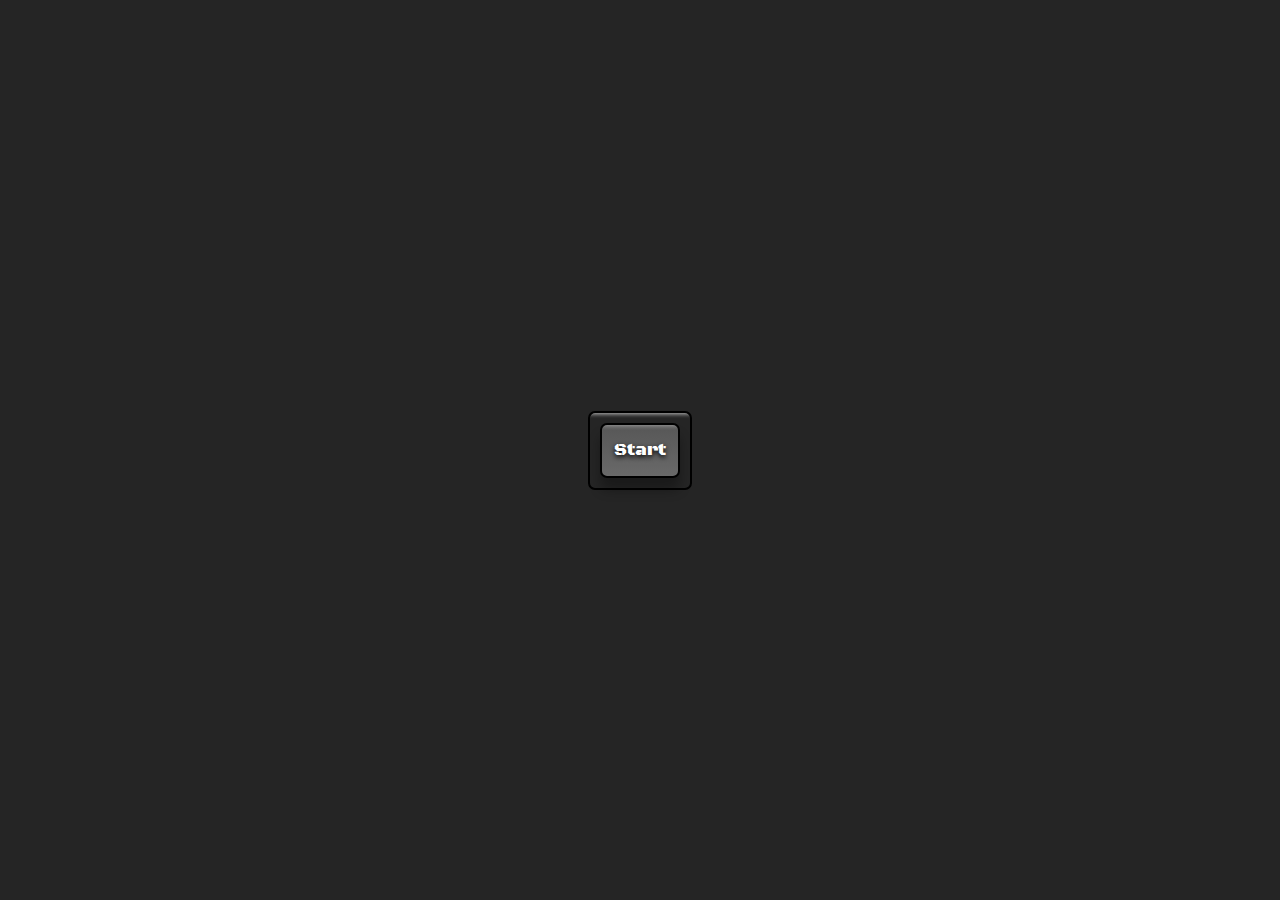
<file: pictureInPicture/index.html>
<!DOCTYPE html>
<html lang="en">
	<head>
		<meta charset="UTF-8" />
		<meta name="viewport" content="width=device-width, initial-scale=1.0" />
		<title>Picture In Picture</title>
		<link
			rel="icon"
			href="https://www.google.com/s2/favicons?domain=thomasmccabe.com"
			type="image/x-icon"
		/>
		<link rel="stylesheet" href="styles.css" />
		<link
			href="https://fonts.googleapis.com/css2?family=Black+Ops+One&family=Lato&display=swap"
			rel="stylesheet"
		/>
	</head>
	<body>
		<!-- Video -->
		<video id="video" controls height="360" width="640" hidden></video>

		<!-- Button -->
		<div class="buttonContainer">
			<button id="button">Start</button>
		</div>
		<!-- Script     -->
		<script src="scripts.js"></script>
	</body>
</html>
</file>
<file: pictureInPicture/styles.css>
/* portfolio color scheme
orange: #EC7108;
blue: #278bc0; */

html {
	box-sizing: border-box;
}

body {
	margin: 0;
	min-height: 100vh;
	display: flex;
	justify-content: center;
	align-items: center;
	font-family: "Lato", sans-serif;
	font-weight: 700;
	text-align: center;
	background: rgb(37, 37, 37);
	display: flex;
	align-items: center;
	justify-content: center;
}

h1,
button {
	font-family: "Black Ops One", cursive;
}

.buttonContainer {
	border: 2px solid black;
	padding: 10px;
	border-radius: 7px;
	box-shadow: inset 0 20px 4px -19px rgba(255, 255, 255, 0.7);
}

button {
	cursor: pointer;
	outline: none;
	width: 80px;
	height: 55px;
	font-size: 18px;
	color: #ffffff;
	text-shadow: 0 2px 5px black;
	background: linear-gradient(to top, #696969, #575757);
	border: 2px solid black;
	border-radius: 7px;
	box-shadow: inset 0 20px 4px -19px rgba(255, 255, 255, 0.4),
		0 12px 12px 0 rgba(0, 0, 0, 0.3);
}

button:hover {
	background: linear-gradient(to bottom, #696969, #575757);
}

button:active {
	transform: translateY(3px);
	box-shadow: 0 6px 6px 0 rgba(0, 0, 0, 0.3);
}
</file>
